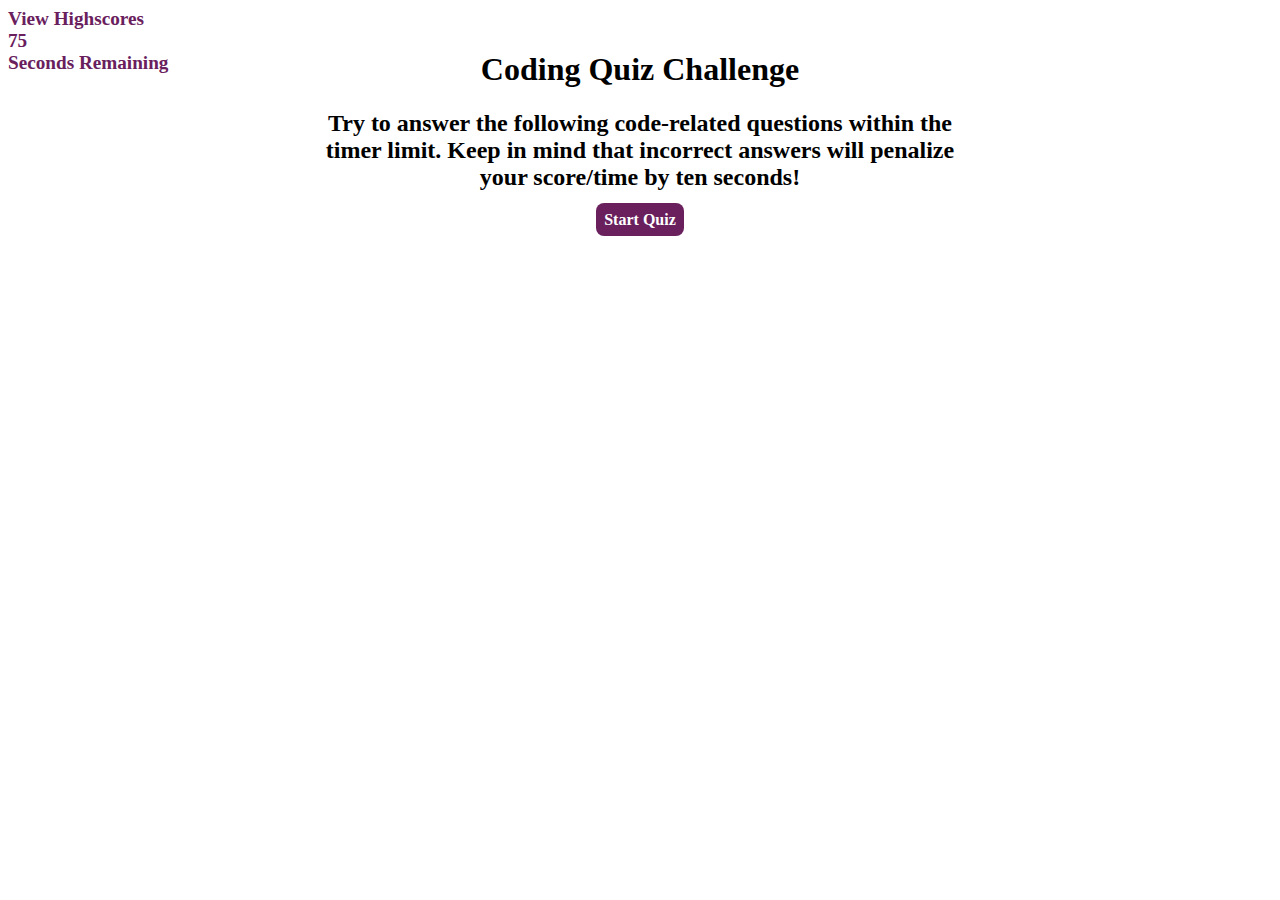
<file: index.html>
<!DOCTYPE html>
<html>
    <head>
        <title>Code Quiz</title>
        <meta charset="UTF-8"/>
        <meta name="viewport" content="width=device-width, initial-scale=1"/>
        <link rel="stylesheet" type="text/css" href="Assets/style.css"/>
    </head>
    <body>
        <!--Header bar to display Highscores and Timer-->
        <header>
            <div class="highscoreResults">
                <a class="scoreButt" href="Assets/highscores.html">View Highscores</a>
            </div>
            <div class="timer-text">
                75<br>Seconds Remaining</br>
            </div>
        </header>
        <!--Intro to quiz/Start Game-->
        <div class="center">
            <h1>Coding Quiz Challenge</h1>
            <h2><strong>Try to answer the following code-related questions within the timer limit. 
                Keep in mind that incorrect answers will penalize your score/time by ten seconds!</h2>
            </p>
        <!--Start game will link to questions.html-->    
            <div class="start">
                <a class="btn" href="Assets/questions.html">Start Quiz</a>
            </div>
        </div>
    </body>
</html>
</file>
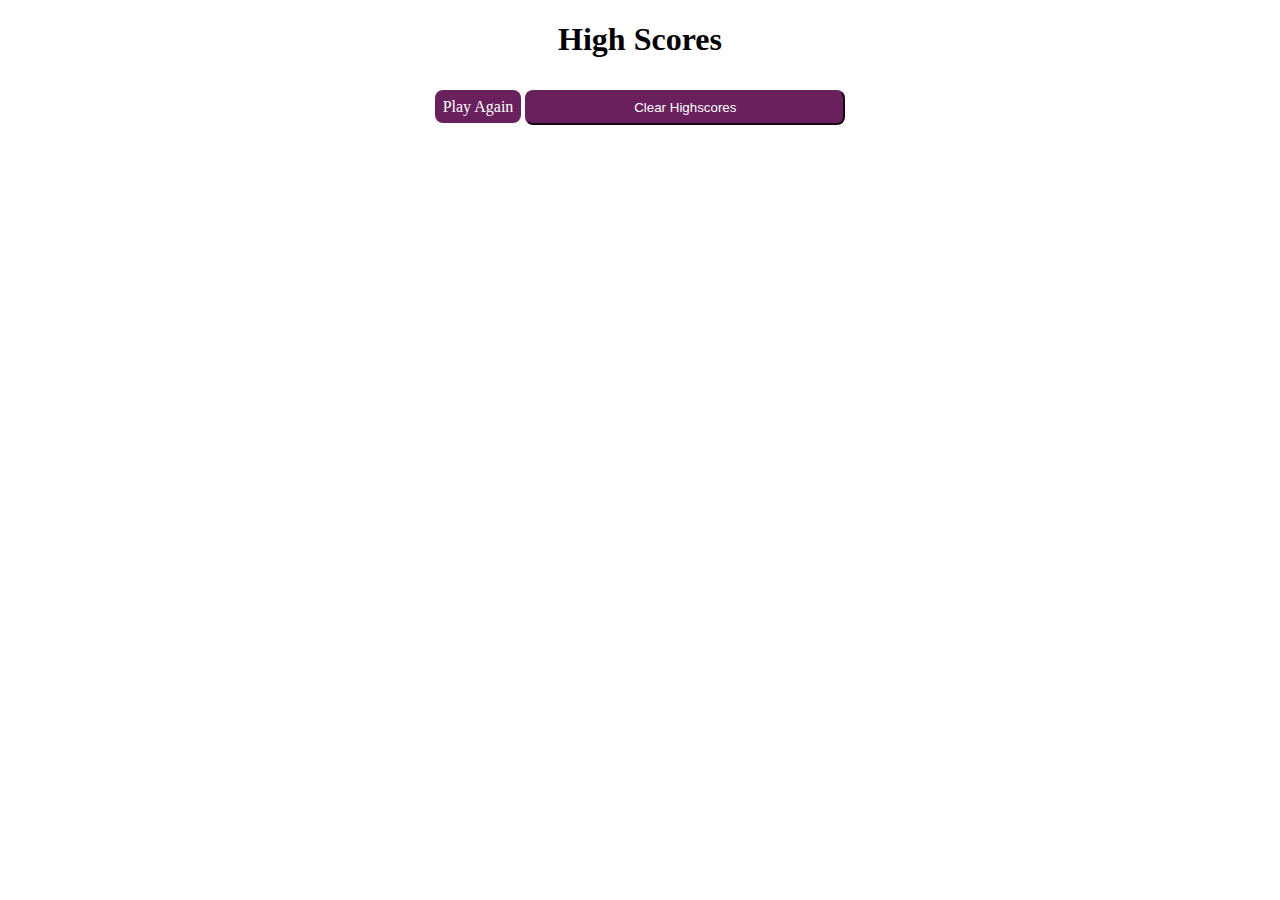
<file: Assets/highscore.html>
<!DOCTYPE html>
<html>
    <head>
        <title>Code Quiz</title>
        <meta charset="UTF-8"/>
        <meta name="viewport" content="width=device-width, initial-scale=1"/>
        <link rel="stylesheet" type="text/css" href="style.css"/>
    </head>
    <body>
        <!--Header bar to display Highscores and Timer-->
        <div class="center">
            <div id="highScores">
                <h1 id="finalScore">High Scores</h1>
                <ul id="highScoresList"></ul>
                <a class="btn" href="questions.html">Play Again</a>
                <button
                    type="submit"
                    id="clearBtn"
                    onclick="clearAll(event)">
                    Clear Highscores
                </button>
            </div>
        </div>
        <script src="highscores.js"></script>
    </body>
</file>
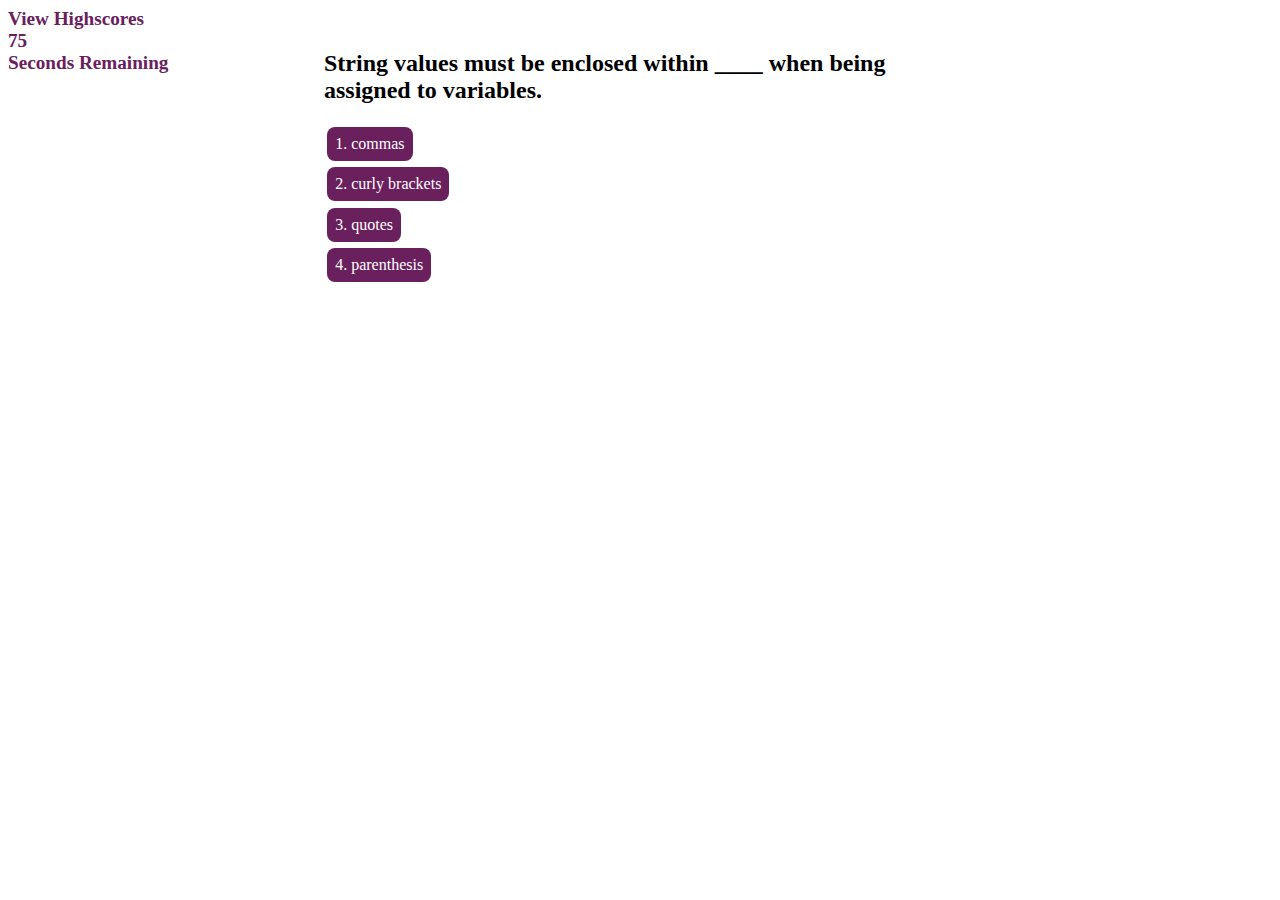
<file: Assets/questions.html>
<!DOCTYPE html>
<html lang="en">
<head>
    <meta charset="UTF-8">
    <meta http-equiv="X-UA-Compatible" content="IE=edge">
    <meta name="viewport" content="width=device-width, initial-scale=1.0">
    <link rel="stylesheet" type="text/css" href="style.css"/>
    <title>Code Quiz</title>
</head>
<body>
    <header>
    <!--Link to current highscores-->    
        <div class="highscoreResults">
            <a class="scoreButt" href="Assets/highscores.html">View Highscores</a>
        </div>
    <!--This text will be updated to show current time using js-->    
        <div class="timer-text">
        <div class="timer-count">75</div>Seconds Remaining    
        </div>
    </header>
    <!--Question format-->
    <div class="center-left">
        <div id="game">
            <h2 id="question"><strong>String values must be enclosed within ____ when being assigned to variables.</strong></h2>
                <p class="choice-btn" data-number="1">1. commas</p>
            </div>
            <div class="choice-container">
                <p class="choice-btn" data-number="2">2. curly brackets</p>
            </div>
            <div class="choice-container">
                <p class="choice-btn" data-number="3">3. quotes</p>
            </div>
            <div class="choice-container">
                <p class="choice-btn" data-number="4">4. parenthesis</p>
            </div>
            <span id="error"></span>
        </div>
    </div>
    <script src="script.js"></script>
</body>
</html>
</file>
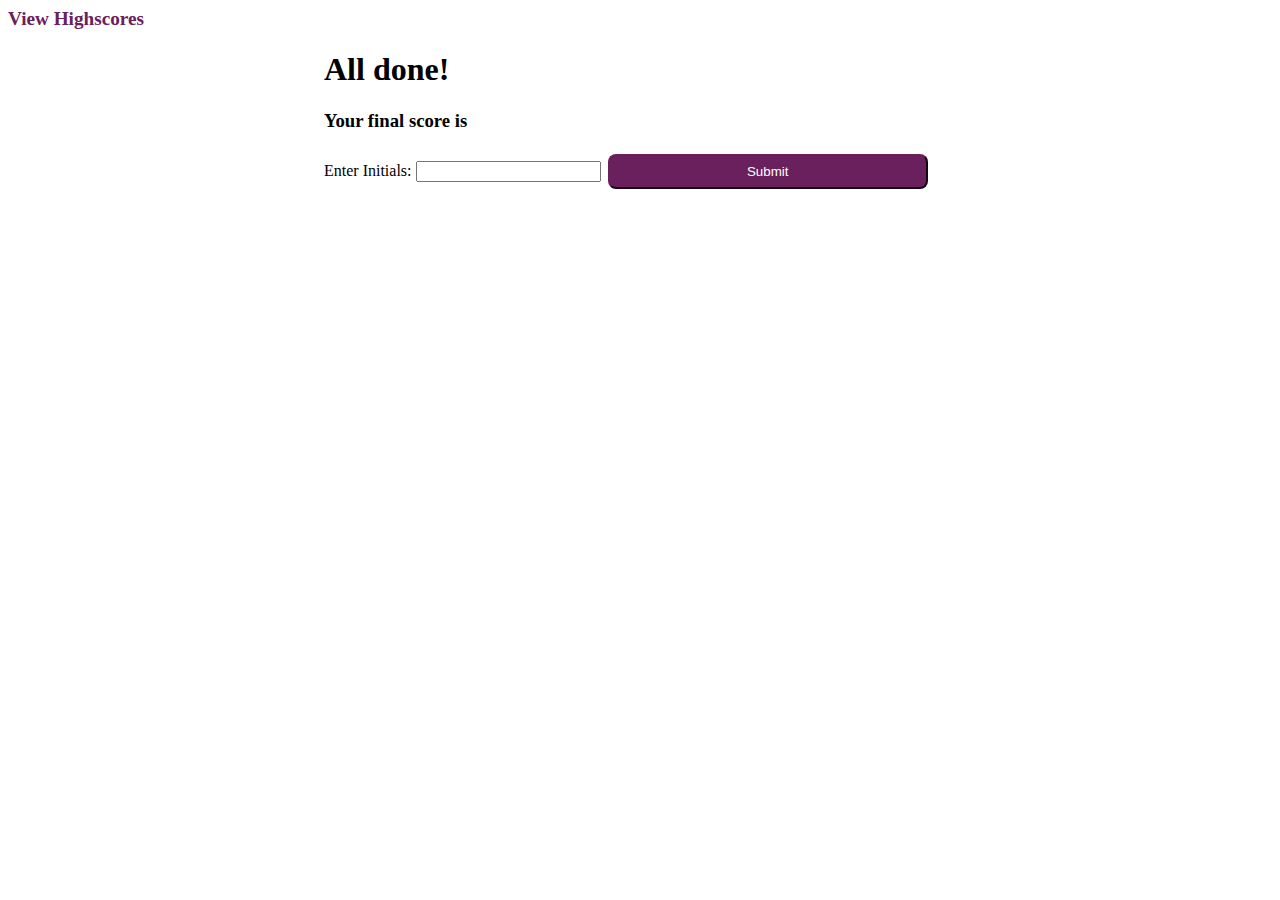
<file: Assets/review.html>
<!DOCTYPE html>
<html>
    <head>
        <title>Code Quiz</title>
        <meta charset="UTF-8"/>
        <meta name="viewport" content="width=device-width, initial-scale=1"/>
        <link rel="stylesheet" type="text/css" href="style.css"/>
    </head>
    <body>
        <!--Header bar to display Highscores and Timer-->
        <header>
            <div class="highscoreResults">
                <a class="scoreButt" href="highscores.html">View Highscores</a>
            </div>
            <!--<div class="timer-text">
                <div class="large-font timer-count"></div>
                <h3>seconds remaining</h3>    
                </div>-->
        </header>
        <div class="center-left">
            <h1>All done!</h1>
            <h3>Your final score is <span id="finalScore"></span></h3>
            <form>Enter Initials:
                <input 
                type="text" 
                name="initials"
                id="initials"
                />
                <button 
                type="submit" 
                class="choice-btn" 
                id="saveScoreBtn" 
                onclick="saveHighScore(event)"
                disabled>
                Submit
            </button>
            </form>
        </div>
        <script src="script.js"></script>
    </body>
</html>
</file>
<file: Assets/style.css>
:root {
    --purp: #69205d;
    --light: #77446f;
}

.center {
   margin: 0 auto;
   width: 50%;
   text-align: center; 
}

.hidden {
    display: none;
}

.btn {

    padding: .5rem ;
    width: 20rem;
    text-align: center;
    border-radius: .5rem;
    margin-bottom: 1rem;
    text-decoration: none;
    color: white;
    background-color: var(--purp);
}

button {
    padding: .5rem ;
    width: 20rem;
    text-align: center;
    border-radius: .5rem;
    margin-bottom: 1rem;
    text-decoration: none;
    color: white;
    background-color: var(--purp);
    border-color: var(--purp);
}

button:hover {
    cursor: pointer;
    background-color: var(--light);
}

.scoreButt {
    text-decoration: none;
    color: var(--purp);
    font-size: 1.2rem;
    font-weight: bold;
}

.btn:hover {
    cursor: pointer;
    background-color: var(--light);
}

.btn[disabled]:hover {
    cursor: not-allowed;
}

.center-left {
    margin: 0 auto;
    width: 50%;
    text-align: left
}

.choice-btn {
    display: inline-block;
    white-space: normal;
    padding: .5rem;
    border-radius: .5rem;
    margin: .2rem;
    text-decoration: none;
    color: white;
    background-color: var(--purp);
}

.choice-btn:hover {
    cursor: pointer;
    background-color: var(--light);
}

.timer-text {
    font-size: 1.2rem;
    margin-bottom: 2rem;
    color: var(--purp);
    font-weight: bold;
    float: left;
}

#highScoresList {
    list-style: none;
    margin-bottom: 2rem;
}

.high-score {
    font-size: 2rem;
    margin-bottom: 0.5rem;
}
</file>
